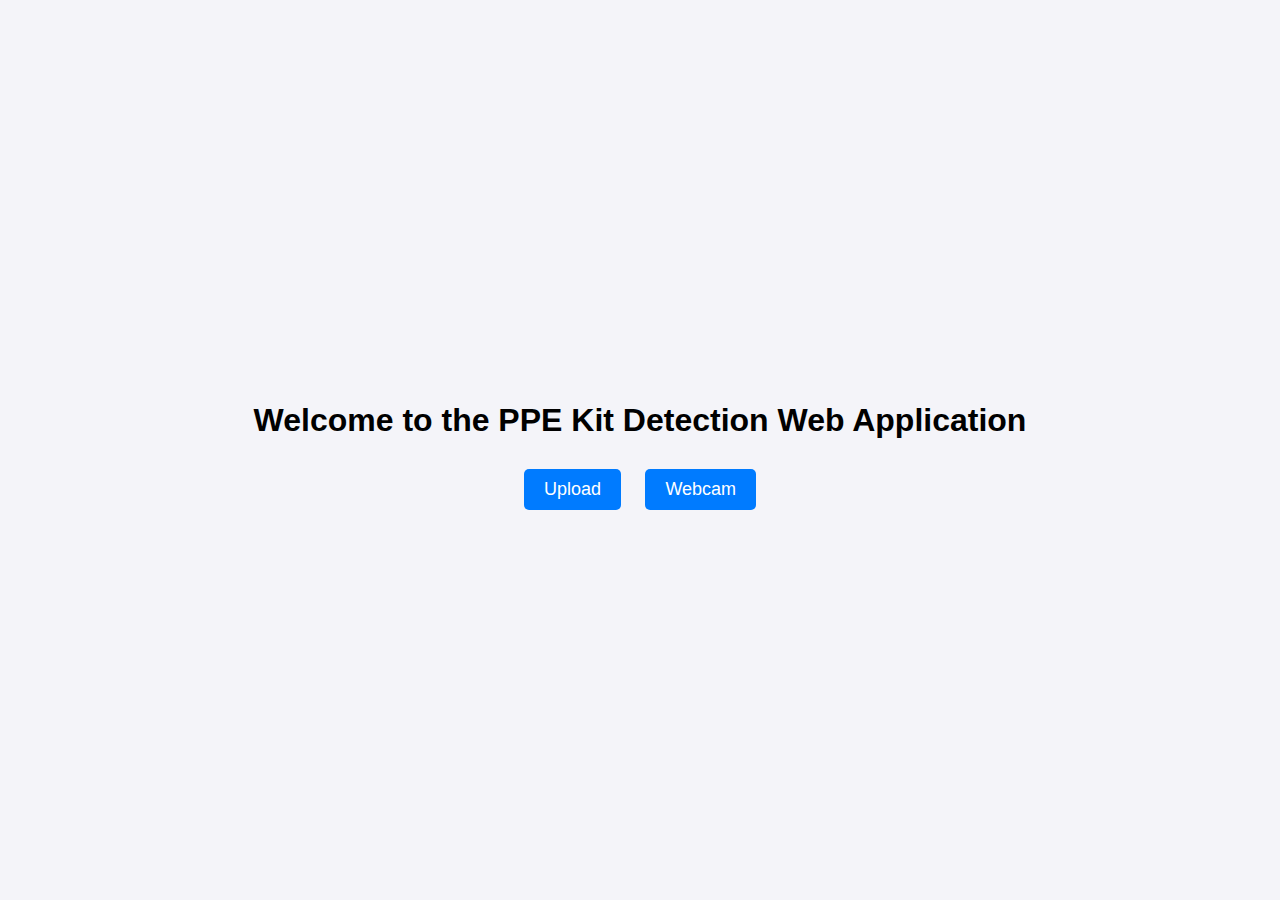
<file: demo/myapp/templates/myapp/index.html>
<!DOCTYPE html>
<html lang="en">
<head>
    <meta charset="UTF-8">
    <meta name="viewport" content="width=device-width, initial-scale=1.0">
    <title>Web Application</title>
    <style>
        body {
            font-family: Arial, sans-serif;
            background-color: #f4f4f9;
            margin: 0;
            padding: 0;
            display: flex;
            justify-content: center;
            align-items: center;
            height: 100vh;
        }
        .container {
            text-align: center;
        }
        h1 {
            margin-bottom: 20px;
        }
        .button {
            display: inline-block;
            margin: 10px;
            padding: 10px 20px;
            font-size: 18px;
            color: white;
            background-color: #007BFF;
            border: none;
            border-radius: 5px;
            text-decoration: none;
            cursor: pointer;
        }
        .button:hover {
            background-color: #0056b3;
        }
    </style>
</head>
<body>
    <div class="container">
        <h1>Welcome to the PPE Kit Detection Web Application</h1>
        <a href="/upload" class="button">Upload</a>
        <a href="/webcam" class="button">Webcam</a>
         
    </div>
</body>
</html>
</file>
